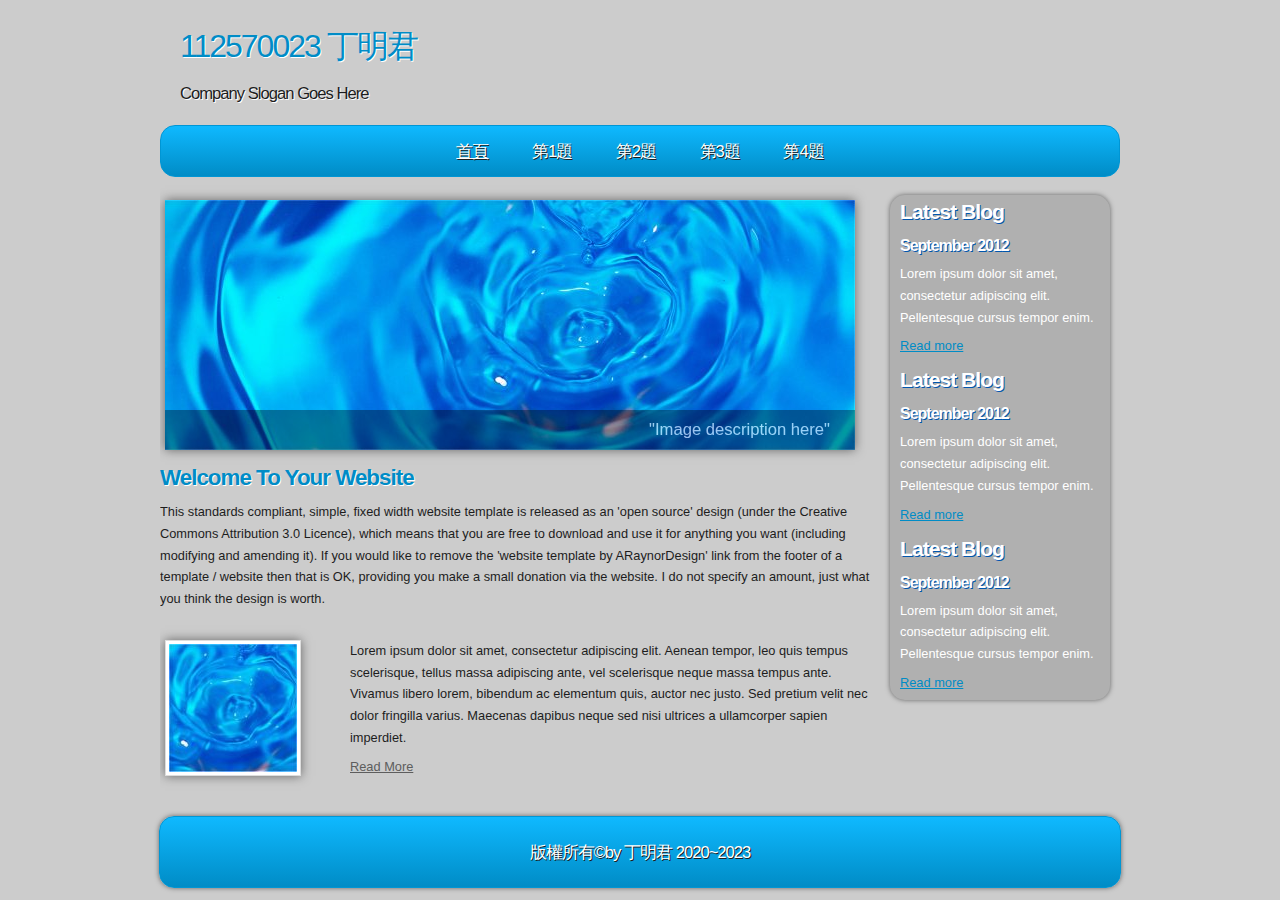
<file: index.html>
<!DOCTYPE html PUBLIC "-//W3C//DTD XHTML 1.1//EN" "http://www.w3.org/TR/xhtml11/DTD/xhtml11.dtd">
<html xmlns="http://www.w3.org/1999/xhtml" xml:lang="en">

<head>
  <title>112570023 丁明君</title>
  <meta name="description" content="free website template" />
  <meta name="keywords" content="enter your keywords here" />
  <meta http-equiv="content-type" content="text/html; charset=utf-8" />
  <meta http-equiv="X-UA-Compatible" content="IE=9" />
  <link rel="stylesheet" type="text/css" href="css/style.css" />
  <script type="text/javascript" src="js/jquery.min.js"></script>
  <script type="text/javascript" src="js/image_slide.js"></script>
</head>

<body>
  <div id="main">	
	<div id="site_content">
      <div id="site_heading">
	    <h1>112570023 丁明君</h1>	
	    <h2>Company Slogan Goes Here</h2>
	  </div><!--close site_heading-->
	  <div id="header">
	    <div id="menubar">
          <ul id="menu">
            <li class="current"><a href="index.html">首頁</a></li>
            <li><a href="a1.html">第1題</a></li>
            <li><a href="a2.html">第2題</a></li>
            <li><a href="a3.html">第3題</a></li>
            <li><a href="a4.html">第4題</a></li>
          </ul>
        </div><!--close menubar-->
      </div><!--close header-->	  			  
	  <div id="content">
	    
		<div id="banner_image">
          <ul class="slideshow">
            <li class="show"><img width="690" height="250" src="images/slide1.jpg" alt="&quot;Image description here&quot;" /></li>
            <li><img width="690" height="250" src="images/slide2.jpg" alt="&quot;Image description here&quot;" /></li>
          </ul>  
	    </div><!--close banner_image-->	  
		
		<div class="content_item">		
		  <h1>Welcome To Your Website</h1>
          <p>This standards compliant, simple, fixed width website template is released as an 'open source' design (under the Creative Commons Attribution 3.0 Licence), which means that you are free to download and use it for anything you want (including modifying and amending it). If you would like to remove the 'website template by ARaynorDesign' link from the footer of a template / website then that is OK, providing you make a small donation via the website. I do not specify an amount, just what you think the design is worth.</p>
        </div><!--close content_item-->
	    <div class="content_image">
		  <a href="#"><img style=" border: 3px solid #FFF;" alt="image" src="images/city.jpg" /></a>
		</div><!--close content_image-->
		<div class="content_text">
		  <p>Lorem ipsum dolor sit amet, consectetur adipiscing elit. Aenean tempor, leo quis tempus scelerisque, tellus massa adipiscing ante, vel scelerisque neque massa tempus ante. Vivamus libero lorem, bibendum ac elementum quis, auctor nec justo. Sed pretium velit nec dolor fringilla varius. Maecenas dapibus neque sed nisi ultrices a ullamcorper sapien imperdiet.</p>
		  <a href="#">Read More</a>
		</div><!--close content_text-->  
		<br style="clear:both"/> 				
	  </div><!--close content-->	    

      <div class="sidebar_container">  		  
		<div class="sidebar">
          <div class="sidebar_item">
            <h2>Latest Blog</h2>
			<h4>September 2012</h4>
            <p>Lorem ipsum dolor sit amet, consectetur adipiscing elit. Pellentesque cursus tempor enim.</p>
		      <a href="#">Read more</a>
           </div><!--close sidebar_item--> 
         </div><!--close sidebar-->     		
	    <div class="sidebar">
          <div class="sidebar_item">
            <h2>Latest Blog</h2>
		  	<h4>September 2012</h4>
            <p>Lorem ipsum dolor sit amet, consectetur adipiscing elit. Pellentesque cursus tempor enim.</p>
		      <a href="#">Read more</a>
          </div><!--close sidebar_item--> 
        </div><!--close sidebar-->  
		<div class="sidebar">
          <div class="sidebar_item">
            <h2>Latest Blog</h2>
			<h4>September 2012</h4>
            <p>Lorem ipsum dolor sit amet, consectetur adipiscing elit. Pellentesque cursus tempor enim.</p>
		      <a href="#">Read more</a>
          </div><!--close sidebar_item--> 
        </div><!--close sidebar-->  
      </div><!--close sidebar_container-->  	  
    </div><!--close site_content-->	
    <div id="footer">  
      版權所有&copy;by 丁明君 2020~2023
    </div><!--close footer-->	
  </div><!--close main-->	
</body>
</html>
</file>
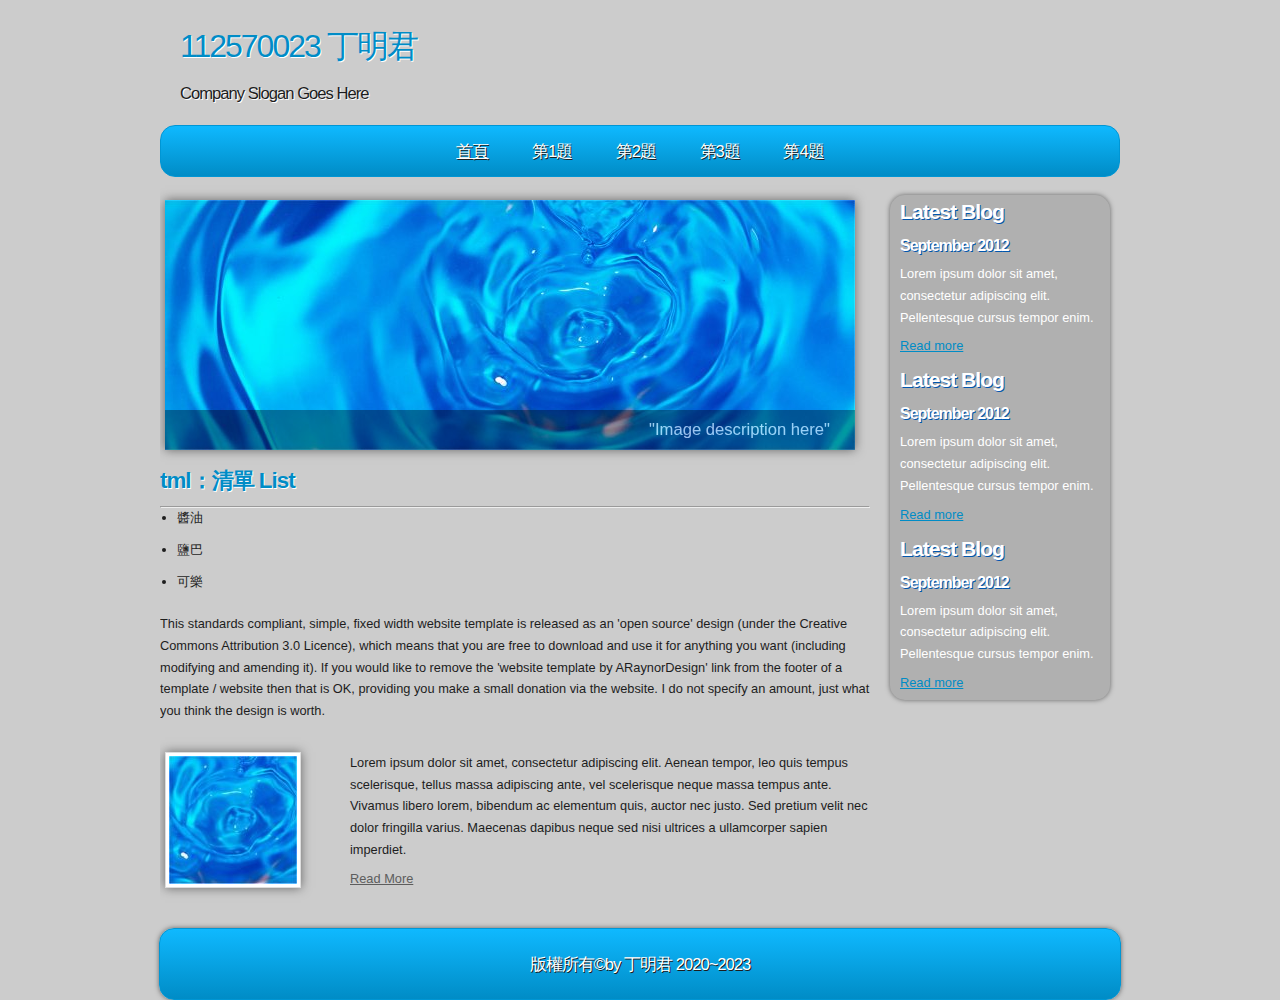
<file: a1.html>
<!DOCTYPE html PUBLIC "-//W3C//DTD XHTML 1.1//EN" "http://www.w3.org/TR/xhtml11/DTD/xhtml11.dtd">
<html xmlns="http://www.w3.org/1999/xhtml" xml:lang="en">

<head>
  <title>112570023 丁明君</title>
  <meta name="description" content="free website template" />
  <meta name="keywords" content="enter your keywords here" />
  <meta http-equiv="content-type" content="text/html; charset=utf-8" />
  <meta http-equiv="X-UA-Compatible" content="IE=9" />
  <link rel="stylesheet" type="text/css" href="css/style.css" />
  <script type="text/javascript" src="js/jquery.min.js"></script>
  <script type="text/javascript" src="js/image_slide.js"></script>
</head>

<body>
  <div id="main">	
	<div id="site_content">
      <div id="site_heading">
	    <h1>112570023 丁明君</h1>	
	    <h2>Company Slogan Goes Here</h2>
	  </div><!--close site_heading-->
	  <div id="header">
	    <div id="menubar">
          <ul id="menu">
            <li class="current"><a href="index.html">首頁</a></li>
            <li><a href="a1.html">第1題</a></li>
            <li><a href="a2.html">第2題</a></li>
            <li><a href="a3.html">第3題</a></li>
            <li><a href="a4.html">第4題</a></li>
          </ul>
        </div><!--close menubar-->
      </div><!--close header-->	  			  
	  <div id="content">
	    
		<div id="banner_image">
          <ul class="slideshow">
            <li class="show"><img width="690" height="250" src="images/slide1.jpg" alt="&quot;Image description here&quot;" /></li>
            <li><img width="690" height="250" src="images/slide2.jpg" alt="&quot;Image description here&quot;" /></li>
          </ul>  
	    </div><!--close banner_image-->	  
		
		<div class="content_item">		
		  <h1>tml：清單 List</h1>
      <hr>
    
      <ul>

       <li>醬油</li>
       <li>鹽巴</li>
       <li>可樂</li>

      </ul>
          <p>This standards compliant, simple, fixed width website template is released as an 'open source' design (under the Creative Commons Attribution 3.0 Licence), which means that you are free to download and use it for anything you want (including modifying and amending it). If you would like to remove the 'website template by ARaynorDesign' link from the footer of a template / website then that is OK, providing you make a small donation via the website. I do not specify an amount, just what you think the design is worth.</p>
        </div><!--close content_item-->
	    <div class="content_image">
		  <a href="#"><img style=" border: 3px solid #FFF;" alt="image" src="images/city.jpg" /></a>
		</div><!--close content_image-->
		<div class="content_text">
		  <p>Lorem ipsum dolor sit amet, consectetur adipiscing elit. Aenean tempor, leo quis tempus scelerisque, tellus massa adipiscing ante, vel scelerisque neque massa tempus ante. Vivamus libero lorem, bibendum ac elementum quis, auctor nec justo. Sed pretium velit nec dolor fringilla varius. Maecenas dapibus neque sed nisi ultrices a ullamcorper sapien imperdiet.</p>
		  <a href="#">Read More</a>
		</div><!--close content_text-->  
		<br style="clear:both"/> 				
	  </div><!--close content-->	    

      <div class="sidebar_container">  		  
		<div class="sidebar">
          <div class="sidebar_item">
            <h2>Latest Blog</h2>
			<h4>September 2012</h4>
            <p>Lorem ipsum dolor sit amet, consectetur adipiscing elit. Pellentesque cursus tempor enim.</p>
		      <a href="#">Read more</a>
           </div><!--close sidebar_item--> 
         </div><!--close sidebar-->     		
	    <div class="sidebar">
          <div class="sidebar_item">
            <h2>Latest Blog</h2>
		  	<h4>September 2012</h4>
            <p>Lorem ipsum dolor sit amet, consectetur adipiscing elit. Pellentesque cursus tempor enim.</p>
		      <a href="#">Read more</a>
          </div><!--close sidebar_item--> 
        </div><!--close sidebar-->  
		<div class="sidebar">
          <div class="sidebar_item">
            <h2>Latest Blog</h2>
			<h4>September 2012</h4>
            <p>Lorem ipsum dolor sit amet, consectetur adipiscing elit. Pellentesque cursus tempor enim.</p>
		      <a href="#">Read more</a>
          </div><!--close sidebar_item--> 
        </div><!--close sidebar-->  
      </div><!--close sidebar_container-->  	  
    </div><!--close site_content-->	
    <div id="footer">  
      版權所有&copy;by 丁明君 2020~2023
    </div><!--close footer-->	
  </div><!--close main-->	
</body>
</html>
</file>
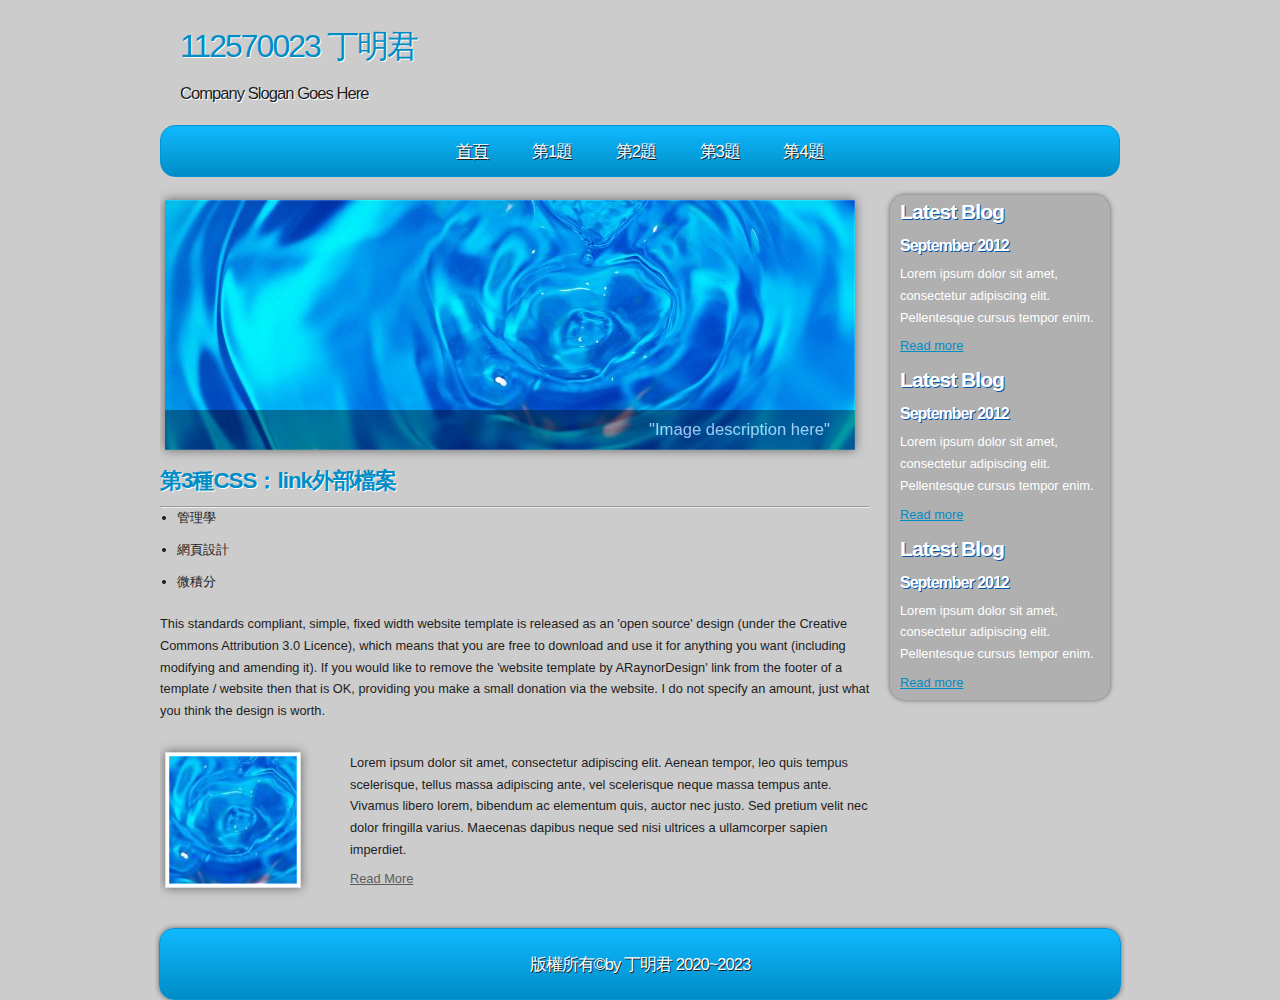
<file: a2.html>
<!DOCTYPE html PUBLIC "-//W3C//DTD XHTML 1.1//EN" "http://www.w3.org/TR/xhtml11/DTD/xhtml11.dtd">
<html xmlns="http://www.w3.org/1999/xhtml" xml:lang="en">

<head>
  <title>112570023 丁明君</title>
  <meta name="description" content="free website template" />
  <meta name="keywords" content="enter your keywords here" />
  <meta http-equiv="content-type" content="text/html; charset=utf-8" />
  <meta http-equiv="X-UA-Compatible" content="IE=9" />
  <link rel="stylesheet" type="text/css" href="css/style.css" />
  <script type="text/javascript" src="js/jquery.min.js"></script>
  <script type="text/javascript" src="js/image_slide.js"></script>
  <link rel="stylesheet" href="https://acupun.site/lecture/html5_CSS_javascript/3-css1.css">
</head>

<body>
  <div id="main">	
	<div id="site_content">
      <div id="site_heading">
	    <h1>112570023 丁明君</h1>	
	    <h2>Company Slogan Goes Here</h2>
	  </div><!--close site_heading-->
	  <div id="header">
	    <div id="menubar">
          <ul id="menu">
            <li class="current"><a href="index.html">首頁</a></li>
            <li><a href="a1.html">第1題</a></li>
            <li><a href="a2.html">第2題</a></li>
            <li><a href="a3.html">第3題</a></li>
            <li><a href="a4.html">第4題</a></li>
          </ul>
        </div><!--close menubar-->
      </div><!--close header-->	  			  
	  <div id="content">
	    
		<div id="banner_image">
          <ul class="slideshow">
            <li class="show"><img width="690" height="250" src="images/slide1.jpg" alt="&quot;Image description here&quot;" /></li>
            <li><img width="690" height="250" src="images/slide2.jpg" alt="&quot;Image description here&quot;" /></li>
          </ul>  
	    </div><!--close banner_image-->	  
		
		<div class="content_item">		
		  <h1>第3種CSS：link外部檔案</h1>
      <hr>
       <ul class="red">
       <li>管理學</li>
       <li class="center">網頁設計</li>
       <li>微積分</li>
      </ul>
          <p>This standards compliant, simple, fixed width website template is released as an 'open source' design (under the Creative Commons Attribution 3.0 Licence), which means that you are free to download and use it for anything you want (including modifying and amending it). If you would like to remove the 'website template by ARaynorDesign' link from the footer of a template / website then that is OK, providing you make a small donation via the website. I do not specify an amount, just what you think the design is worth.</p>
        </div><!--close content_item-->
	    <div class="content_image">
		  <a href="#"><img style=" border: 3px solid #FFF;" alt="image" src="images/city.jpg" /></a>
		</div><!--close content_image-->
		<div class="content_text">
		  <p>Lorem ipsum dolor sit amet, consectetur adipiscing elit. Aenean tempor, leo quis tempus scelerisque, tellus massa adipiscing ante, vel scelerisque neque massa tempus ante. Vivamus libero lorem, bibendum ac elementum quis, auctor nec justo. Sed pretium velit nec dolor fringilla varius. Maecenas dapibus neque sed nisi ultrices a ullamcorper sapien imperdiet.</p>
		  <a href="#">Read More</a>
		</div><!--close content_text-->  
		<br style="clear:both"/> 				
	  </div><!--close content-->	    

      <div class="sidebar_container">  		  
		<div class="sidebar">
          <div class="sidebar_item">
            <h2>Latest Blog</h2>
			<h4>September 2012</h4>
            <p>Lorem ipsum dolor sit amet, consectetur adipiscing elit. Pellentesque cursus tempor enim.</p>
		      <a href="#">Read more</a>
           </div><!--close sidebar_item--> 
         </div><!--close sidebar-->     		
	    <div class="sidebar">
          <div class="sidebar_item">
            <h2>Latest Blog</h2>
		  	<h4>September 2012</h4>
            <p>Lorem ipsum dolor sit amet, consectetur adipiscing elit. Pellentesque cursus tempor enim.</p>
		      <a href="#">Read more</a>
          </div><!--close sidebar_item--> 
        </div><!--close sidebar-->  
		<div class="sidebar">
          <div class="sidebar_item">
            <h2>Latest Blog</h2>
			<h4>September 2012</h4>
            <p>Lorem ipsum dolor sit amet, consectetur adipiscing elit. Pellentesque cursus tempor enim.</p>
		      <a href="#">Read more</a>
          </div><!--close sidebar_item--> 
        </div><!--close sidebar-->  
      </div><!--close sidebar_container-->  	  
    </div><!--close site_content-->	
    <div id="footer">  
      版權所有&copy;by 丁明君 2020~2023
    </div><!--close footer-->	
  </div><!--close main-->	
</body>
</html>
</file>
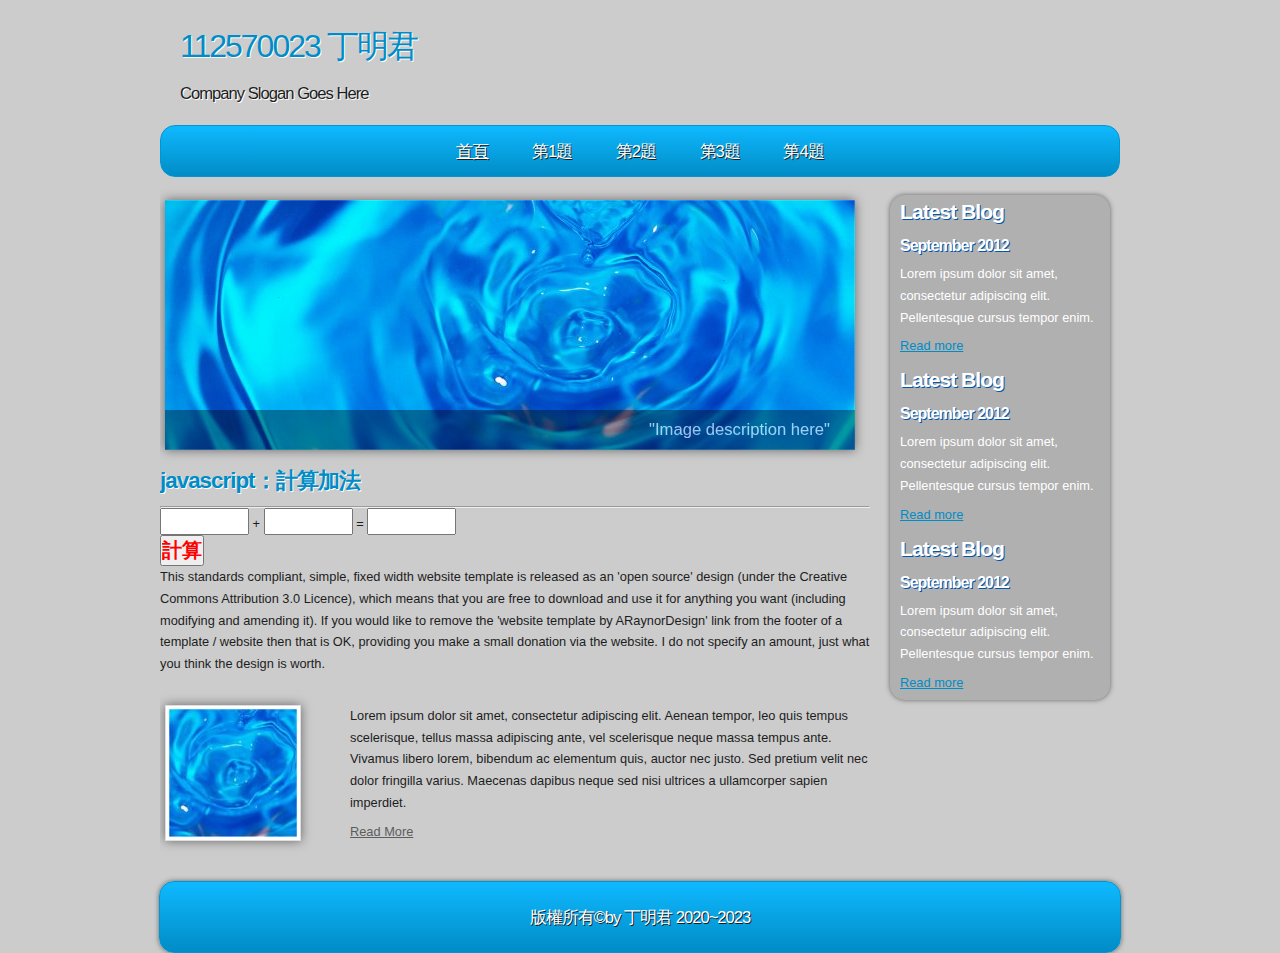
<file: a3.html>
<!DOCTYPE html PUBLIC "-//W3C//DTD XHTML 1.1//EN" "http://www.w3.org/TR/xhtml11/DTD/xhtml11.dtd">
<html xmlns="http://www.w3.org/1999/xhtml" xml:lang="en">

<head>
  <title>112570023 丁明君</title>
  <meta name="description" content="free website template" />
  <meta name="keywords" content="enter your keywords here" />
  <meta http-equiv="content-type" content="text/html; charset=utf-8" />
  <meta http-equiv="X-UA-Compatible" content="IE=9" />
  <link rel="stylesheet" type="text/css" href="css/style.css" />
  <script type="text/javascript" src="js/jquery.min.js"></script>
  <script type="text/javascript" src="js/image_slide.js"></script>
  <link  href="css/mystyle.css" rel="stylesheet">
  <script>
    function show()
    {
      t3.value= parseInt(t1.value)+ parseInt(t2.value);

    }


  </script>
</head>

<body>
  <div id="main">	
	<div id="site_content">
      <div id="site_heading">
	    <h1>112570023 丁明君</h1>	
	    <h2>Company Slogan Goes Here</h2>
	  </div><!--close site_heading-->
	  <div id="header">
	    <div id="menubar">
          <ul id="menu">
            <li class="current"><a href="index.html">首頁</a></li>
            <li><a href="a1.html">第1題</a></li>
            <li><a href="a2.html">第2題</a></li>
            <li><a href="a3.html">第3題</a></li>
            <li><a href="a4.html">第4題</a></li>
          </ul>
        </div><!--close menubar-->
      </div><!--close header-->	  			  
	  <div id="content">
	    
		<div id="banner_image">
          <ul class="slideshow">
            <li class="show"><img width="690" height="250" src="images/slide1.jpg" alt="&quot;Image description here&quot;" /></li>
            <li><img width="690" height="250" src="images/slide2.jpg" alt="&quot;Image description here&quot;" /></li>
          </ul>  
	    </div><!--close banner_image-->	  
		
		<div class="content_item">		
		  <h1>javascript：計算加法</h1>
      <hr>
       <input id="t1" class="red1" size="5" type="text">
       +
       <input id="t2" class="red1" size="5" type="text">
       =
       <input id="t3" class="red1" size="5" type="text">
       <br>
       <input onclick="show()" class="red1" type="button" value="計算">
          <p>This standards compliant, simple, fixed width website template is released as an 'open source' design (under the Creative Commons Attribution 3.0 Licence), which means that you are free to download and use it for anything you want (including modifying and amending it). If you would like to remove the 'website template by ARaynorDesign' link from the footer of a template / website then that is OK, providing you make a small donation via the website. I do not specify an amount, just what you think the design is worth.</p>
        </div><!--close content_item-->
	    <div class="content_image">
		  <a href="#"><img style=" border: 3px solid #FFF;" alt="image" src="images/city.jpg" /></a>
		</div><!--close content_image-->
		<div class="content_text">
		  <p>Lorem ipsum dolor sit amet, consectetur adipiscing elit. Aenean tempor, leo quis tempus scelerisque, tellus massa adipiscing ante, vel scelerisque neque massa tempus ante. Vivamus libero lorem, bibendum ac elementum quis, auctor nec justo. Sed pretium velit nec dolor fringilla varius. Maecenas dapibus neque sed nisi ultrices a ullamcorper sapien imperdiet.</p>
		  <a href="#">Read More</a>
		</div><!--close content_text-->  
		<br style="clear:both"/> 				
	  </div><!--close content-->	    

      <div class="sidebar_container">  		  
		<div class="sidebar">
          <div class="sidebar_item">
            <h2>Latest Blog</h2>
			<h4>September 2012</h4>
            <p>Lorem ipsum dolor sit amet, consectetur adipiscing elit. Pellentesque cursus tempor enim.</p>
		      <a href="#">Read more</a>
           </div><!--close sidebar_item--> 
         </div><!--close sidebar-->     		
	    <div class="sidebar">
          <div class="sidebar_item">
            <h2>Latest Blog</h2>
		  	<h4>September 2012</h4>
            <p>Lorem ipsum dolor sit amet, consectetur adipiscing elit. Pellentesque cursus tempor enim.</p>
		      <a href="#">Read more</a>
          </div><!--close sidebar_item--> 
        </div><!--close sidebar-->  
		<div class="sidebar">
          <div class="sidebar_item">
            <h2>Latest Blog</h2>
			<h4>September 2012</h4>
            <p>Lorem ipsum dolor sit amet, consectetur adipiscing elit. Pellentesque cursus tempor enim.</p>
		      <a href="#">Read more</a>
          </div><!--close sidebar_item--> 
        </div><!--close sidebar-->  
      </div><!--close sidebar_container-->  	  
    </div><!--close site_content-->	
    <div id="footer">  
      版權所有&copy;by 丁明君 2020~2023
    </div><!--close footer-->	
  </div><!--close main-->	
</body>
</html>
</file>
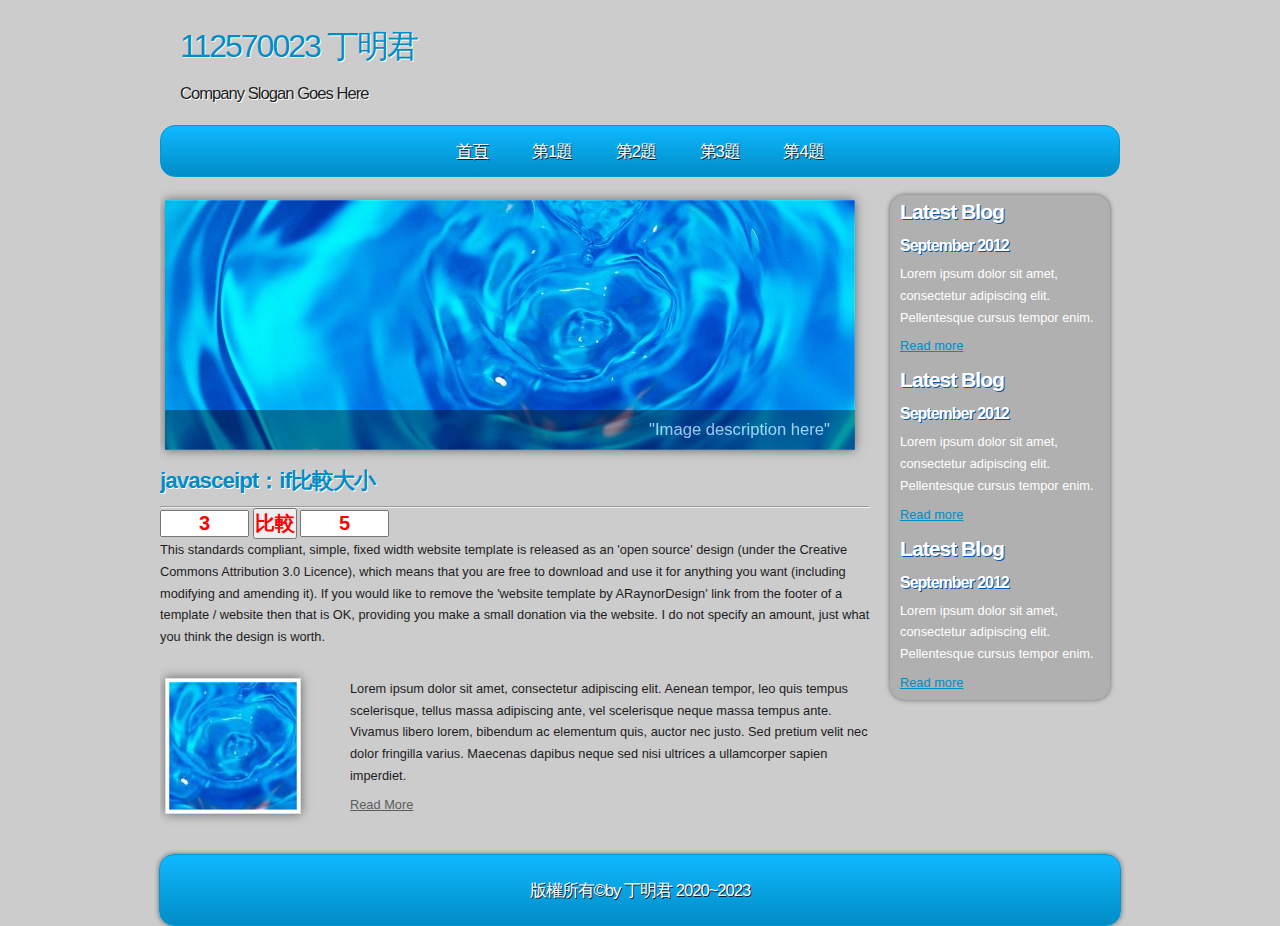
<file: a4.html>
<!DOCTYPE html PUBLIC "-//W3C//DTD XHTML 1.1//EN" "http://www.w3.org/TR/xhtml11/DTD/xhtml11.dtd">
<html xmlns="http://www.w3.org/1999/xhtml" xml:lang="en">

<head>
  <title>112570023 丁明君</title>
  <meta name="description" content="free website template" />
  <meta name="keywords" content="enter your keywords here" />
  <meta http-equiv="content-type" content="text/html; charset=utf-8" />
  <meta http-equiv="X-UA-Compatible" content="IE=9" />
  <link rel="stylesheet" type="text/css" href="css/style.css" />
  <script type="text/javascript" src="js/jquery.min.js"></script>
  <script type="text/javascript" src="js/image_slide.js"></script>
  <link rel="stylesheet" href="css/mystyle.css">
<script>

function show()
{
 
 a1=parseInt(t1.value)
 a2=parseInt(t2.value)

 if(a1>a2)
 {
  b1.value ="大於"
 }


else if(a1==a2)
{

  b1.value ="等於"

}
else
{
  b1.value ="小於"
}
}
</script>

</head>

<body>
  <div id="main">	
	<div id="site_content">
      <div id="site_heading">
	    <h1>112570023 丁明君</h1>	
	    <h2>Company Slogan Goes Here</h2>
	  </div><!--close site_heading-->
	  <div id="header">
	    <div id="menubar">
          <ul id="menu">
            <li class="current"><a href="index.html">首頁</a></li>
            <li><a href="a1.html">第1題</a></li>
            <li><a href="a2.html">第2題</a></li>
            <li><a href="a3.html">第3題</a></li>
            <li><a href="a4.html">第4題</a></li>
          </ul>
        </div><!--close menubar-->
      </div><!--close header-->	  			  
	  <div id="content">
	    
		<div id="banner_image">
          <ul class="slideshow">
            <li class="show"><img width="690" height="250" src="images/slide1.jpg" alt="&quot;Image description here&quot;" /></li>
            <li><img width="690" height="250" src="images/slide2.jpg" alt="&quot;Image description here&quot;" /></li>
          </ul>  
	    </div><!--close banner_image-->	  
		
		<div class="content_item">		
		  <h1>javasceipt：if比較大小</h1>
      <hr>
       <input id="t1" size="5" class="red1" type="text" value="3">
       <input id="b1" size="5" onclick="show()" class="red1" type="button" value="比較">
       <input id="t2" size="5" class="red1" type="text" value="5">




          <p>This standards compliant, simple, fixed width website template is released as an 'open source' design (under the Creative Commons Attribution 3.0 Licence), which means that you are free to download and use it for anything you want (including modifying and amending it). If you would like to remove the 'website template by ARaynorDesign' link from the footer of a template / website then that is OK, providing you make a small donation via the website. I do not specify an amount, just what you think the design is worth.</p>
        </div><!--close content_item-->
	    <div class="content_image">
		  <a href="#"><img style=" border: 3px solid #FFF;" alt="image" src="images/city.jpg" /></a>
		</div><!--close content_image-->
		<div class="content_text">
		  <p>Lorem ipsum dolor sit amet, consectetur adipiscing elit. Aenean tempor, leo quis tempus scelerisque, tellus massa adipiscing ante, vel scelerisque neque massa tempus ante. Vivamus libero lorem, bibendum ac elementum quis, auctor nec justo. Sed pretium velit nec dolor fringilla varius. Maecenas dapibus neque sed nisi ultrices a ullamcorper sapien imperdiet.</p>
		  <a href="#">Read More</a>
		</div><!--close content_text-->  
		<br style="clear:both"/> 				
	  </div><!--close content-->	    

      <div class="sidebar_container">  		  
		<div class="sidebar">
          <div class="sidebar_item">
            <h2>Latest Blog</h2>
			<h4>September 2012</h4>
            <p>Lorem ipsum dolor sit amet, consectetur adipiscing elit. Pellentesque cursus tempor enim.</p>
		      <a href="#">Read more</a>
           </div><!--close sidebar_item--> 
         </div><!--close sidebar-->     		
	    <div class="sidebar">
          <div class="sidebar_item">
            <h2>Latest Blog</h2>
		  	<h4>September 2012</h4>
            <p>Lorem ipsum dolor sit amet, consectetur adipiscing elit. Pellentesque cursus tempor enim.</p>
		      <a href="#">Read more</a>
          </div><!--close sidebar_item--> 
        </div><!--close sidebar-->  
		<div class="sidebar">
          <div class="sidebar_item">
            <h2>Latest Blog</h2>
			<h4>September 2012</h4>
            <p>Lorem ipsum dolor sit amet, consectetur adipiscing elit. Pellentesque cursus tempor enim.</p>
		      <a href="#">Read more</a>
          </div><!--close sidebar_item--> 
        </div><!--close sidebar-->  
      </div><!--close sidebar_container-->  	  
    </div><!--close site_content-->	
    <div id="footer">  
      版權所有&copy;by 丁明君 2020~2023
    </div><!--close footer-->	
  </div><!--close main-->	
</body>
</html>
</file>
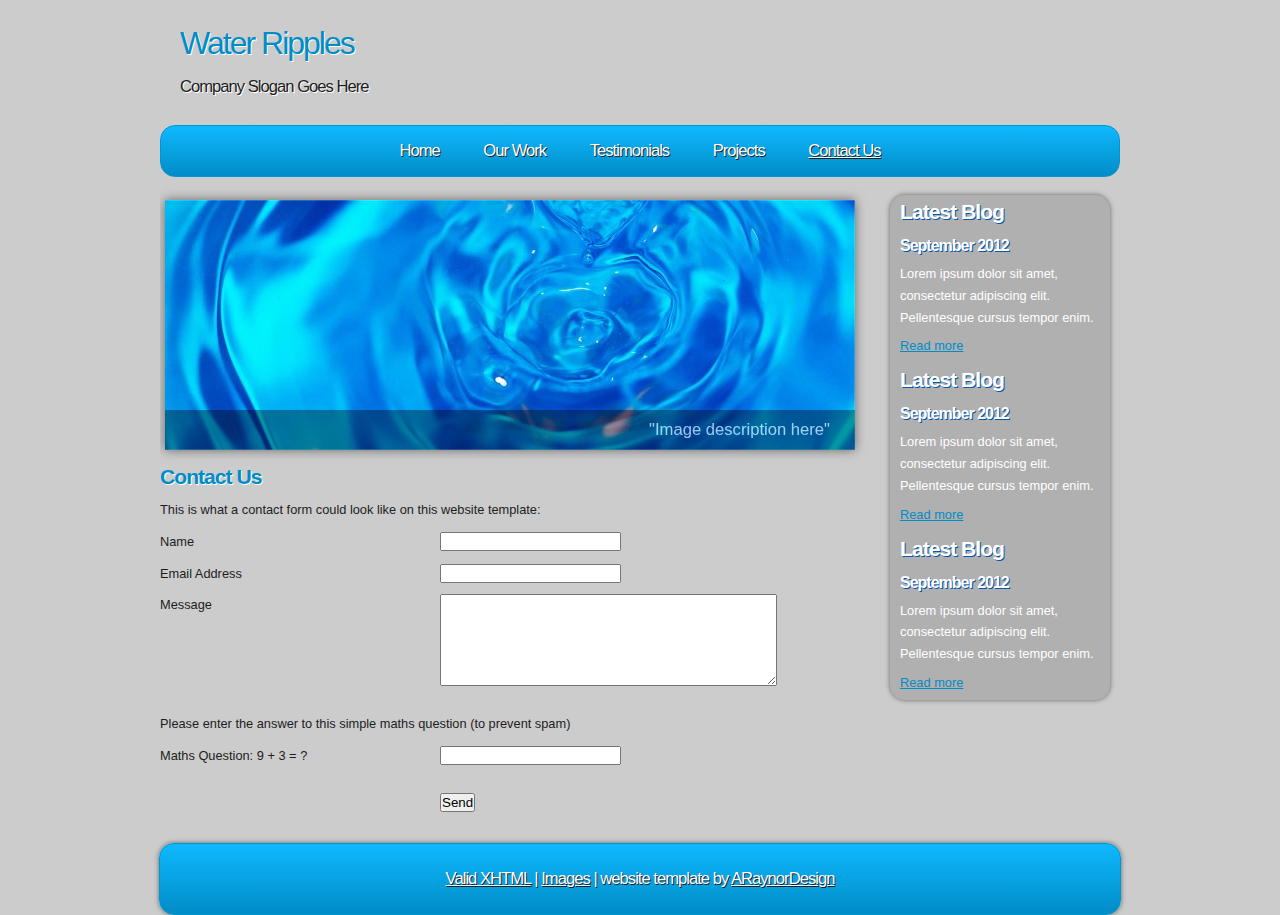
<file: contact.html>
<!DOCTYPE html PUBLIC "-//W3C//DTD XHTML 1.1//EN" "http://www.w3.org/TR/xhtml11/DTD/xhtml11.dtd">
<html xmlns="http://www.w3.org/1999/xhtml" xml:lang="en">

<head>
  <title>ARaynorDesign Template</title>
  <meta name="description" content="free website template" />
  <meta name="keywords" content="enter your keywords here" />
  <meta http-equiv="content-type" content="text/html; charset=utf-8" />
  <meta http-equiv="X-UA-Compatible" content="IE=9" />
  <link rel="stylesheet" type="text/css" href="css/style.css" />
  <script type="text/javascript" src="js/jquery.min.js"></script>
  <script type="text/javascript" src="js/image_slide.js"></script>
</head>

<body>
  <div id="main">	
	<div id="site_content">
      <div id="site_heading">
	    <h1>Water Ripples</h1>	
	    <h2>Company Slogan Goes Here</h2>
	  </div><!--close site_heading-->
	  <div id="header">
	    <div id="menubar">
          <ul id="menu">
            <li><a href="index.html">Home</a></li>
            <li><a href="ourwork.html">Our Work</a></li>
            <li><a href="testimonials.html">Testimonials</a></li>
            <li><a href="projects.html">Projects</a></li>
            <li class="current"><a href="contact.html">Contact Us</a></li>
          </ul>
        </div><!--close menubar-->
      </div><!--close header-->	  			  
	  <div id="content">
	    
		<div id="banner_image">
          <ul class="slideshow">
            <li class="show"><img width="690" height="250" src="images/slide1.jpg" alt="&quot;Image description here&quot;" /></li>
            <li><img width="690" height="250" src="images/slide2.jpg" alt="&quot;Image description here&quot;" /></li>
          </ul>  
	    </div><!--close banner_image-->	  
		<div class="content_item">
          <h2>Contact Us</h2>
          <p>This is what a contact form could look like on this website template:</p>
          <div style="width:170px; float:left;"><p>Name</p></div>
	      <div style="width:430px; float:right;"><p><input class="contact" type="text" name="your_name" value="" /></p></div>
          <div style="width:170px; float:left;"><p>Email Address</p></div>
		  <div style="width:430px; float:right;"><p><input class="contact" type="text" name="your_email" value="" /></p></div>
          <div style="width:170px; float:left;"><p>Message</p></div>
	      <div style="width:430px; float:right;"><p><textarea class="contact textarea" rows="6" cols="40" name="your_message"></textarea></p></div>
          <br style="clear:both;" />
          <p style="padding: 10px 0 10px 0;">Please enter the answer to this simple maths question (to prevent spam)</p>
          <div style="width:170px; float:left;"><p>Maths Question: 9 + 3 = ?</p></div>
	      <div style="width:430px; float:right;"><p><input type="text" name="user_answer" class="contact" /><input type="hidden" name="answer" value="4d76fe9775" /></p></div>
          <div style="width:430px; float:right;"><p style="padding-top: 15px"><input class="submit" type="submit" name="contact_submitted" value="Send" /></p></div>
        </div><!--close content_item-->
	  </div><!--close content-->

      <div class="sidebar_container">  		  
		<div class="sidebar">
          <div class="sidebar_item">
            <h2>Latest Blog</h2>
			<h4>September 2012</h4>
            <p>Lorem ipsum dolor sit amet, consectetur adipiscing elit. Pellentesque cursus tempor enim.</p>
		      <a href="#">Read more</a>
           </div><!--close sidebar_item--> 
         </div><!--close sidebar-->     		
	    <div class="sidebar">
          <div class="sidebar_item">
            <h2>Latest Blog</h2>
		  	<h4>September 2012</h4>
            <p>Lorem ipsum dolor sit amet, consectetur adipiscing elit. Pellentesque cursus tempor enim.</p>
		      <a href="#">Read more</a>
          </div><!--close sidebar_item--> 
        </div><!--close sidebar-->  
		<div class="sidebar">
          <div class="sidebar_item">
            <h2>Latest Blog</h2>
			<h4>September 2012</h4>
            <p>Lorem ipsum dolor sit amet, consectetur adipiscing elit. Pellentesque cursus tempor enim.</p>
		      <a href="#">Read more</a>
          </div><!--close sidebar_item--> 
        </div><!--close sidebar-->  
      </div><!--close sidebar_container-->	  
    </div><!--close site_content-->	
    <div id="footer">  
      <a href="http://validator.w3.org/check?uri=referer">Valid XHTML</a> | <a href="http://fotogrph.com/">Images</a> | website template by <a href="http://www.araynordesign.co.uk">ARaynorDesign</a>
    </div><!--close footer-->	
  </div><!--close main-->	
</body>
</html>
</file>
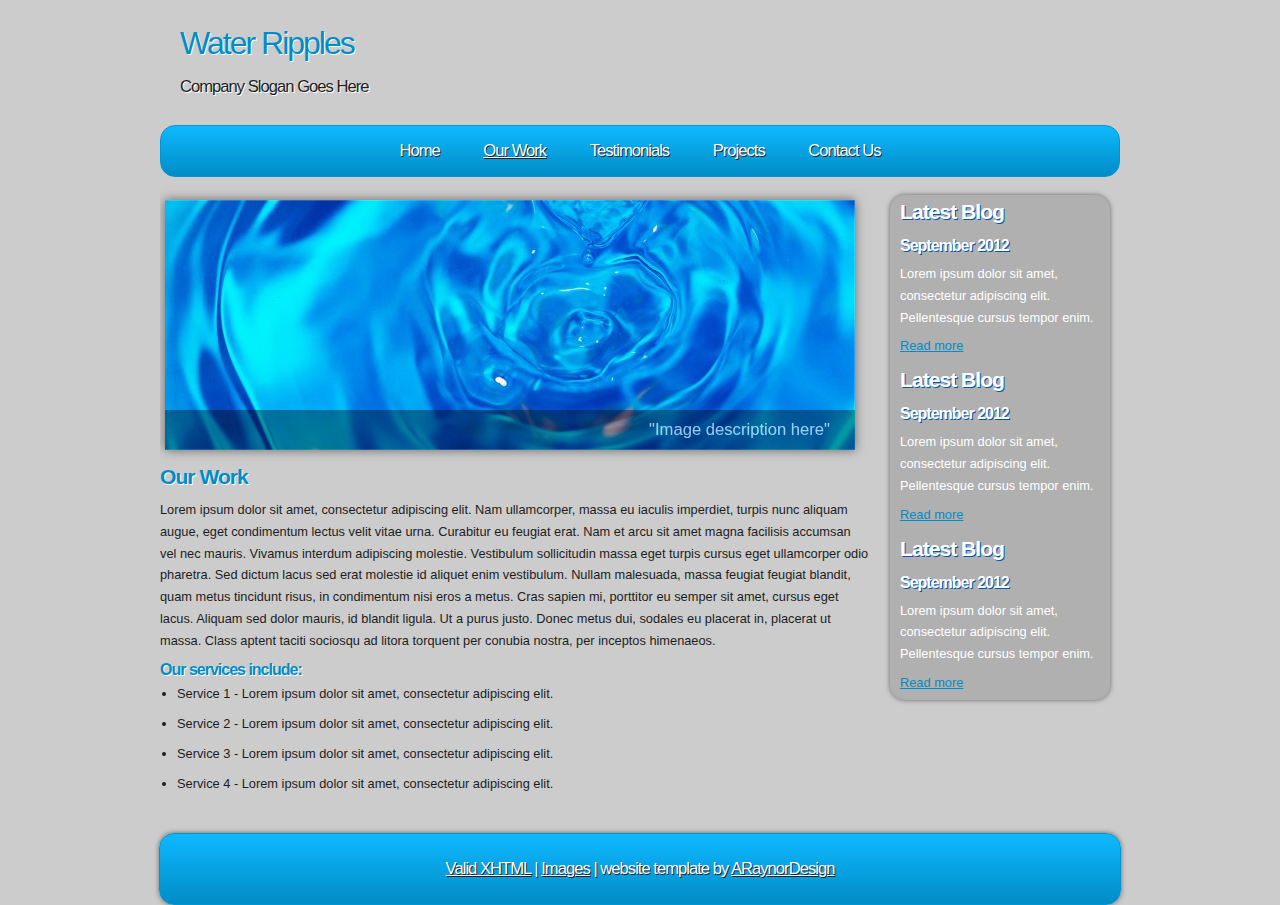
<file: ourwork.html>
<!DOCTYPE html PUBLIC "-//W3C//DTD XHTML 1.1//EN" "http://www.w3.org/TR/xhtml11/DTD/xhtml11.dtd">
<html xmlns="http://www.w3.org/1999/xhtml" xml:lang="en">

<head>
  <title>ARaynorDesign Template</title>
  <meta name="description" content="free website template" />
  <meta name="keywords" content="enter your keywords here" />
  <meta http-equiv="content-type" content="text/html; charset=utf-8" />
  <meta http-equiv="X-UA-Compatible" content="IE=9" />
  <link rel="stylesheet" type="text/css" href="css/style.css" />
  <script type="text/javascript" src="js/jquery.min.js"></script>
  <script type="text/javascript" src="js/image_slide.js"></script>
</head>

<body>
  <div id="main">	
	<div id="site_content">
      <div id="site_heading">
	    <h1>Water Ripples</h1>	
	    <h2>Company Slogan Goes Here</h2>
	  </div><!--close site_heading-->
	  <div id="header">
	    <div id="menubar">
          <ul id="menu">
            <li><a href="index.html">Home</a></li>
            <li class="current"><a href="ourwork.html">Our Work</a></li>
            <li><a href="testimonials.html">Testimonials</a></li>
            <li><a href="projects.html">Projects</a></li>
            <li><a href="contact.html">Contact Us</a></li>
          </ul>
        </div><!--close menubar-->
      </div><!--close header-->	  			  
	  <div id="content">
	    
		<div id="banner_image">
          <ul class="slideshow">
            <li class="show"><img width="690" height="250" src="images/slide1.jpg" alt="&quot;Image description here&quot;" /></li>
            <li><img width="690" height="250" src="images/slide2.jpg" alt="&quot;Image description here&quot;" /></li>
          </ul>  
	    </div><!--close banner_image-->			  
	    
		<div class="content_item">
          <h2>Our Work</h2>
	      <p>Lorem ipsum dolor sit amet, consectetur adipiscing elit. Nam ullamcorper, massa eu iaculis imperdiet, turpis nunc aliquam augue, eget condimentum lectus velit vitae urna. Curabitur eu feugiat erat. Nam et arcu sit amet magna facilisis accumsan vel nec mauris. Vivamus interdum adipiscing molestie. Vestibulum sollicitudin massa eget turpis cursus eget ullamcorper odio pharetra. Sed dictum lacus sed erat molestie id aliquet enim vestibulum. Nullam malesuada, massa feugiat feugiat blandit, quam metus tincidunt risus, in condimentum nisi eros a metus. Cras sapien mi, porttitor eu semper sit amet, cursus eget lacus. Aliquam sed dolor mauris, id blandit ligula. Ut a purus justo. Donec metus dui, sodales eu placerat in, placerat ut massa. Class aptent taciti sociosqu ad litora torquent per conubia nostra, per inceptos himenaeos.</p>
          <h3>Our services include:</h3>
    	    <ul>
   			  <li>Service 1 - Lorem ipsum dolor sit amet, consectetur adipiscing elit.</li>
    	      <li>Service 2 - Lorem ipsum dolor sit amet, consectetur adipiscing elit.</li>
   			  <li>Service 3 - Lorem ipsum dolor sit amet, consectetur adipiscing elit.</li>
   			  <li>Service 4 - Lorem ipsum dolor sit amet, consectetur adipiscing elit.</li>
		    </ul>
        </div><!--close content_item-->
	  </div><!--close content-->	

      <div class="sidebar_container">  		  
		<div class="sidebar">
          <div class="sidebar_item">
            <h2>Latest Blog</h2>
			<h4>September 2012</h4>
            <p>Lorem ipsum dolor sit amet, consectetur adipiscing elit. Pellentesque cursus tempor enim.</p>
		      <a href="#">Read more</a>
           </div><!--close sidebar_item--> 
         </div><!--close sidebar-->     		
	    <div class="sidebar">
          <div class="sidebar_item">
            <h2>Latest Blog</h2>
		  	<h4>September 2012</h4>
            <p>Lorem ipsum dolor sit amet, consectetur adipiscing elit. Pellentesque cursus tempor enim.</p>
		      <a href="#">Read more</a>
          </div><!--close sidebar_item--> 
        </div><!--close sidebar-->  
		<div class="sidebar">
          <div class="sidebar_item">
            <h2>Latest Blog</h2>
			<h4>September 2012</h4>
            <p>Lorem ipsum dolor sit amet, consectetur adipiscing elit. Pellentesque cursus tempor enim.</p>
		      <a href="#">Read more</a>
          </div><!--close sidebar_item--> 
        </div><!--close sidebar-->  
      </div><!--close sidebar_container-->		  
	</div><!--close site_content-->	
	<div id="footer">  
      <a href="http://validator.w3.org/check?uri=referer">Valid XHTML</a> | <a href="http://fotogrph.com/">Images</a> | website template by <a href="http://www.araynordesign.co.uk">ARaynorDesign</a>
    </div><!--close footer-->		
  </div><!--close main-->	
</body>
</html>
</file>
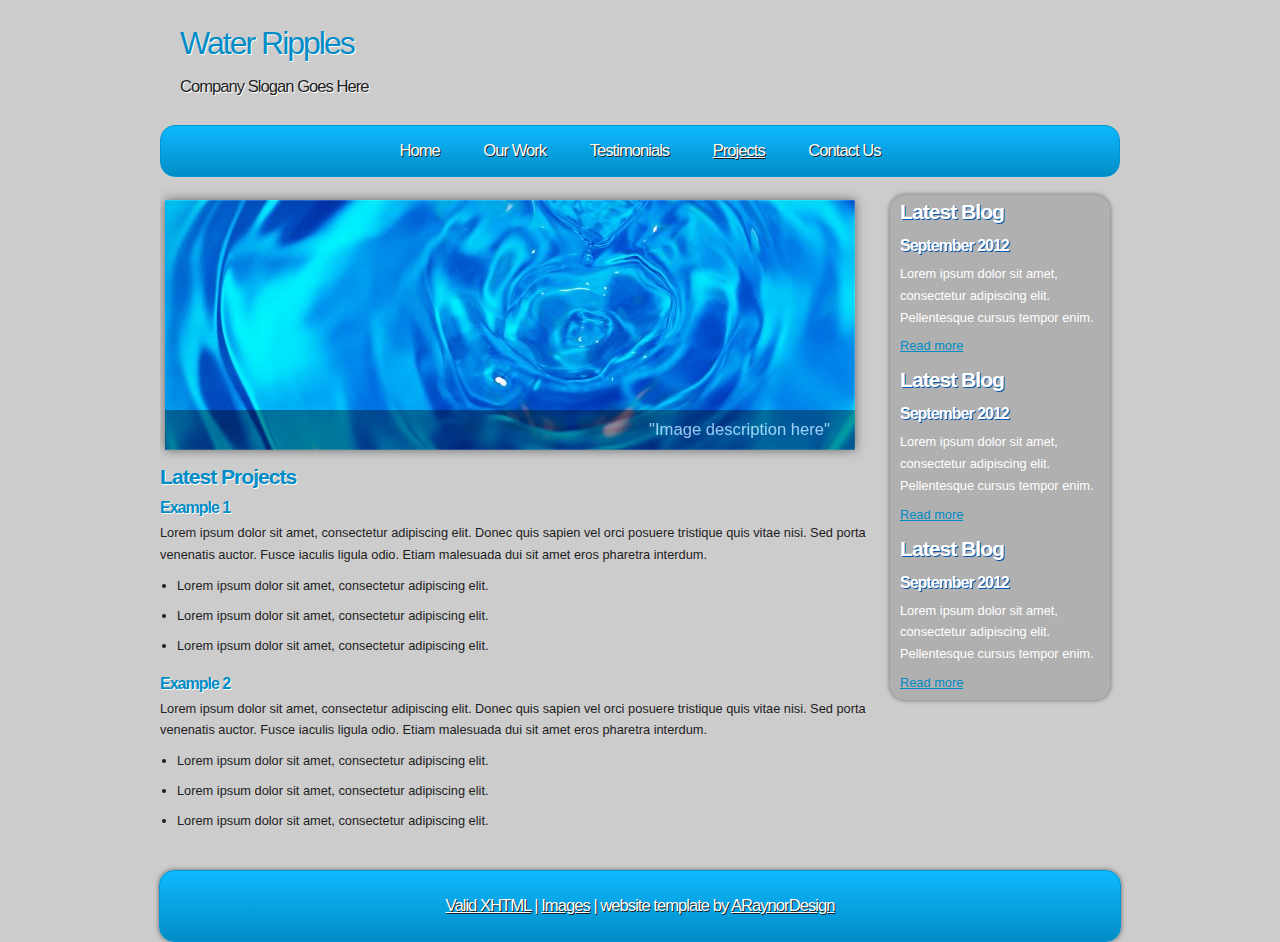
<file: projects.html>
<!DOCTYPE html PUBLIC "-//W3C//DTD XHTML 1.1//EN" "http://www.w3.org/TR/xhtml11/DTD/xhtml11.dtd">
<html xmlns="http://www.w3.org/1999/xhtml" xml:lang="en">

<head>
  <title>ARaynorDesign Template</title>
  <meta name="description" content="free website template" />
  <meta name="keywords" content="enter your keywords here" />
  <meta http-equiv="content-type" content="text/html; charset=utf-8" />
  <meta http-equiv="X-UA-Compatible" content="IE=9" />
  <link rel="stylesheet" type="text/css" href="css/style.css" />
  <script type="text/javascript" src="js/jquery.min.js"></script>
  <script type="text/javascript" src="js/image_slide.js"></script>
</head>

<body>
  <div id="main">	
	<div id="site_content">
      <div id="site_heading">
	    <h1>Water Ripples</h1>	
	    <h2>Company Slogan Goes Here</h2>
	  </div><!--close site_heading-->
	  <div id="header">
	    <div id="menubar">
          <ul id="menu">
            <li><a href="index.html">Home</a></li>
            <li><a href="ourwork.html">Our Work</a></li>
            <li><a href="testimonials.html">Testimonials</a></li>
            <li class="current"><a href="projects.html">Projects</a></li>
            <li><a href="contact.html">Contact Us</a></li>
          </ul>
        </div><!--close menubar-->
      </div><!--close header-->	  			  
	  <div id="content">
	    
		<div id="banner_image">
          <ul class="slideshow">
            <li class="show"><img width="690" height="250" src="images/slide1.jpg" alt="&quot;Image description here&quot;" /></li>
            <li><img width="690" height="250" src="images/slide2.jpg" alt="&quot;Image description here&quot;" /></li>
          </ul>  
	    </div><!--close banner_image-->	  
		
		<div class="content_item">
          <h2>Latest Projects</h2>
		  <h3>Example 1</h3>
		  <p>Lorem ipsum dolor sit amet, consectetur adipiscing elit. Donec quis sapien vel orci posuere tristique quis vitae nisi. Sed porta venenatis auctor. Fusce iaculis ligula odio. Etiam malesuada dui sit amet eros pharetra interdum.</p>
            <ul>
              <li>Lorem ipsum dolor sit amet, consectetur adipiscing elit.</li>
              <li>Lorem ipsum dolor sit amet, consectetur adipiscing elit.</li>
              <li>Lorem ipsum dolor sit amet, consectetur adipiscing elit.</li>
            </ul>
		    <h3>Example 2</h3>
		    <p>Lorem ipsum dolor sit amet, consectetur adipiscing elit. Donec quis sapien vel orci posuere tristique quis vitae nisi. Sed porta venenatis auctor. Fusce iaculis ligula odio. Etiam malesuada dui sit amet eros pharetra interdum.</p>
            <ul>
              <li>Lorem ipsum dolor sit amet, consectetur adipiscing elit.</li>
              <li>Lorem ipsum dolor sit amet, consectetur adipiscing elit.</li>
              <li>Lorem ipsum dolor sit amet, consectetur adipiscing elit.</li>
            </ul>
		</div><!--close content_item-->
      </div><!--close content-->	
		
      <div class="sidebar_container">  		  
		<div class="sidebar">
          <div class="sidebar_item">
            <h2>Latest Blog</h2>
			<h4>September 2012</h4>
            <p>Lorem ipsum dolor sit amet, consectetur adipiscing elit. Pellentesque cursus tempor enim.</p>
		      <a href="#">Read more</a>
           </div><!--close sidebar_item--> 
         </div><!--close sidebar-->     		
	    <div class="sidebar">
          <div class="sidebar_item">
            <h2>Latest Blog</h2>
		  	<h4>September 2012</h4>
            <p>Lorem ipsum dolor sit amet, consectetur adipiscing elit. Pellentesque cursus tempor enim.</p>
		      <a href="#">Read more</a>
          </div><!--close sidebar_item--> 
        </div><!--close sidebar-->  
		<div class="sidebar">
          <div class="sidebar_item">
            <h2>Latest Blog</h2>
			<h4>September 2012</h4>
            <p>Lorem ipsum dolor sit amet, consectetur adipiscing elit. Pellentesque cursus tempor enim.</p>
		      <a href="#">Read more</a>
          </div><!--close sidebar_item--> 
        </div><!--close sidebar-->  
      </div><!--close sidebar_container--> 				
    </div><!--close site_content-->	
    <div id="footer">  
      <a href="http://validator.w3.org/check?uri=referer">Valid XHTML</a> | <a href="http://fotogrph.com/">Images</a> | website template by <a href="http://www.araynordesign.co.uk">ARaynorDesign</a>
    </div><!--close footer-->		
  </div><!--close main-->	
</body>
</html>
</file>
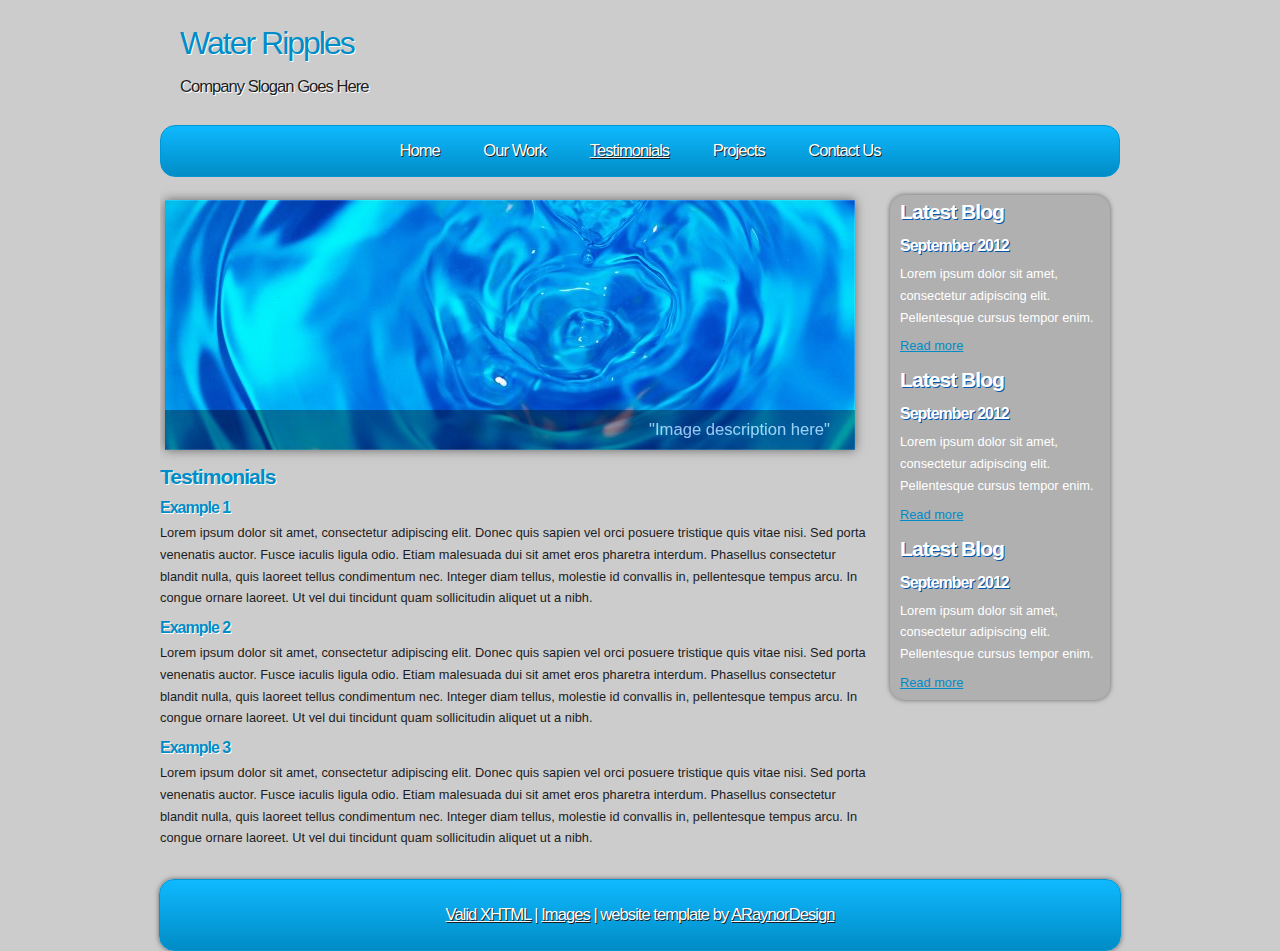
<file: testimonials.html>
<!DOCTYPE html PUBLIC "-//W3C//DTD XHTML 1.1//EN" "http://www.w3.org/TR/xhtml11/DTD/xhtml11.dtd">
<html xmlns="http://www.w3.org/1999/xhtml" xml:lang="en">

<head>
  <title>ARaynorDesign Template</title>
  <meta name="description" content="free website template" />
  <meta name="keywords" content="enter your keywords here" />
  <meta http-equiv="content-type" content="text/html; charset=utf-8" />
  <meta http-equiv="X-UA-Compatible" content="IE=9" />
  <link rel="stylesheet" type="text/css" href="css/style.css" />
  <script type="text/javascript" src="js/jquery.min.js"></script>
  <script type="text/javascript" src="js/image_slide.js"></script>
</head>

<body>
  <div id="main">	
	<div id="site_content">
      <div id="site_heading">
	    <h1>Water Ripples</h1>	
	    <h2>Company Slogan Goes Here</h2>
	  </div><!--close site_heading-->
	  <div id="header">
	    <div id="menubar">
          <ul id="menu">
            <li><a href="index.html">Home</a></li>
            <li><a href="ourwork.html">Our Work</a></li>
            <li class="current"><a href="testimonials.html">Testimonials</a></li>
            <li><a href="projects.html">Projects</a></li>
            <li><a href="contact.html">Contact Us</a></li>
          </ul>
        </div><!--close menubar-->
      </div><!--close header-->	  			  
	  <div id="content">
	    
		<div id="banner_image">
          <ul class="slideshow">
            <li class="show"><img width="690" height="250" src="images/slide1.jpg" alt="&quot;Image description here&quot;" /></li>
            <li><img width="690" height="250" src="images/slide2.jpg" alt="&quot;Image description here&quot;" /></li>
          </ul>  
	    </div><!--close banner_image-->	  
		
		<div class="content_item">
          <h2>Testimonials</h2>
		  <h3>Example 1</h3>
	      <p>Lorem ipsum dolor sit amet, consectetur adipiscing elit. Donec quis sapien vel orci posuere tristique quis vitae nisi. Sed porta venenatis auctor. Fusce iaculis ligula odio. Etiam malesuada dui sit amet eros pharetra interdum. Phasellus consectetur blandit nulla, quis laoreet tellus condimentum nec. Integer diam tellus, molestie id convallis in, pellentesque tempus arcu. In congue ornare laoreet. Ut vel dui tincidunt quam sollicitudin aliquet ut a nibh.</p>           
	      <h3>Example 2</h3>
	      <p>Lorem ipsum dolor sit amet, consectetur adipiscing elit. Donec quis sapien vel orci posuere tristique quis vitae nisi. Sed porta venenatis auctor. Fusce iaculis ligula odio. Etiam malesuada dui sit amet eros pharetra interdum. Phasellus consectetur blandit nulla, quis laoreet tellus condimentum nec. Integer diam tellus, molestie id convallis in, pellentesque tempus arcu. In congue ornare laoreet. Ut vel dui tincidunt quam sollicitudin aliquet ut a nibh.</p>	  
	      <h3>Example 3</h3>
	      <p>Lorem ipsum dolor sit amet, consectetur adipiscing elit. Donec quis sapien vel orci posuere tristique quis vitae nisi. Sed porta venenatis auctor. Fusce iaculis ligula odio. Etiam malesuada dui sit amet eros pharetra interdum. Phasellus consectetur blandit nulla, quis laoreet tellus condimentum nec. Integer diam tellus, molestie id convallis in, pellentesque tempus arcu. In congue ornare laoreet. Ut vel dui tincidunt quam sollicitudin aliquet ut a nibh.</p> 
        </div><!--close content_item-->
	  </div><!--close content-->

      <div class="sidebar_container">  		  
		<div class="sidebar">
          <div class="sidebar_item">
            <h2>Latest Blog</h2>
			<h4>September 2012</h4>
            <p>Lorem ipsum dolor sit amet, consectetur adipiscing elit. Pellentesque cursus tempor enim.</p>
		      <a href="#">Read more</a>
           </div><!--close sidebar_item--> 
         </div><!--close sidebar-->     		
	    <div class="sidebar">
          <div class="sidebar_item">
            <h2>Latest Blog</h2>
		  	<h4>September 2012</h4>
            <p>Lorem ipsum dolor sit amet, consectetur adipiscing elit. Pellentesque cursus tempor enim.</p>
		      <a href="#">Read more</a>
          </div><!--close sidebar_item--> 
        </div><!--close sidebar-->  
		<div class="sidebar">
          <div class="sidebar_item">
            <h2>Latest Blog</h2>
			<h4>September 2012</h4>
            <p>Lorem ipsum dolor sit amet, consectetur adipiscing elit. Pellentesque cursus tempor enim.</p>
		      <a href="#">Read more</a>
          </div><!--close sidebar_item--> 
        </div><!--close sidebar-->  
      </div><!--close sidebar_container-->  		
    </div><!--close site_content-->	   
    <div id="footer">  
      <a href="http://validator.w3.org/check?uri=referer">Valid XHTML</a> | <a href="http://fotogrph.com/">Images</a> | website template by <a href="http://www.araynordesign.co.uk">ARaynorDesign</a>
    </div><!--close footer-->			
  </div><!--close main-->	
</body>
</html>
</file>
<file: css/style.css>
html
{ height: 100%;}

*
*
{ margin: 0;
  padding: 0;}

body
{ font: normal .80em arial, sans-serif;
  color: #1D1D1D;
  background: #ccc;}

p
{ padding: 0 0 10px 0;
  line-height: 1.7em;}
  
img
{ border: 0;}

h1, h2, h3, h4, h5, h6 
{ font: bold 175% arial, sans-serif;
  color: #008CC6;
  letter-spacing: -1px;
  text-shadow: 1px 1px #fff;
  padding: 5px 0 10px 0;}

h2
{ font: bold 165% arial, sans-serif;}

h3
{ font: bold 125% arial, sans-serif;
  padding: 0 0 5px 0;
  color: #008CC6;}

h4, h5, h6
{ margin: 0;
  padding: 0 0 5px 0;
  font: bold 110% arial, sans-serif;
  color: #1D1D1D;
  line-height: 1.5em;}

h5, h6
{ font: italic 95% arial, sans-serif;
  color: #1D1D1D;
  padding-bottom: 15px;}

h6
{ color: #362C20;}

a, a:hover
{ background: transparent;
  outline: none;
  text-decoration: underline;
  color: #5D5D5D;}

a:hover
{ text-decoration: underline;
  color: #1D1D1D;}
  
ul
{ margin: 0px 0 22px 0px;}

ul li
{ margin: 2px 0 15px 17px;}

#main, #header, #banner, #menubar, #site_content, #footer, #contact, #footer_content, #banner_image
{ margin-left: auto; 
  margin-right: auto;}
  
#header
{ height: 50px;}
  
#site_heading
{ height: 85px;
  width: 240px;
  margin-bottom: 20px;
  padding-left: 20px;}  
  
#site_heading H1
{ width: 920px;
  font: normal 250% arial, sans-serif;
  text-shadow: 1px 1px #fff;
  letter-spacing: -2px;}
  
#site_heading H2
{ width: 920px;
  font: normal 130% arial, sans-serif;
  color: #1d1d1d;
  text-shadow: 1px 1px #fff;
  letter-spacing: -1px;}  
  
#menubar
{ width: 958px;
  height: 35px;
  padding-top: 15px;
  text-align: center; 
  margin: 0 auto;
  background: #008CC6;
  background: -moz-linear-gradient(#0FB9FF, #008CC6);
  background: -o-linear-gradient(#0FB9FF, #008CC6);
  background: -webkit-linear-gradient(#0FB9FF, #008CC6);
  border-radius: 15px 15px 15px 15px;
  -moz-border-radius: 15px 15px 15px 15px;
  -webkit-border: 15px 15px 15px 15px;
  border: 1px solid #0096D4;} 

ul#menu
{ 
  margin: 0;}

ul#menu li
{ padding: 0 0 0 0px;
  list-style: none;
  margin: 2px 0 0 0;
  display: inline;
  background: transparent;}

ul#menu li a
{ font-size: 130%;
  letter-spacing: -1px;
  height: 35px;
  padding: 15px 20px 0 20px;
  text-align: center;
  color: #FFF;
  text-shadow: 1px 1px #1d1d1d;
  text-decoration: none;
  background: transparent;} 

ul#menu li.current
{ margin: 2px 0 0 0;}

ul#menu li.current a
{ text-decoration: underline;}

ul#menu li a:hover
{ text-decoration: underline;}

#site_content
{ width: 960px;
  overflow: hidden;
  padding-top: 20px;}   

#content
{ text-align: left;
  width: 710px;
  margin: 5px 0 20px 0;
  padding: 20px 20px 0 0;
  float: left;}
  
.content_item
{ width: 710px; }

.content_image
{ width: 134px;
  height: 134px;
  margin: 20px 0 20px 5px;
  float: left;
  border: 1px solid #DDD;
  -webkit-box-shadow: rgba(0, 0, 0, 0.5) 0px 0px 10px;
  -moz-box-shadow: rgba(0, 0, 0, 0.5) 0px 0px 10px;
  box-shadow: rgba(0, 0, 0, 0.5) 0px 0px 10px}
  
.content_text
{ width: 520px;
  float: right;
  margin-top: 20px;
  padding-left: 20px;}

#banner_image 
{ width: 690px;
  height: 250px;
  margin: 0 0 15px 5px;
  float: left;
  -webkit-box-shadow: rgba(0, 0, 0, 0.5) 0px 0px 10px;
  -moz-box-shadow: rgba(0, 0, 0, 0.5) 0px 0px 10px;
  box-shadow: rgba(0, 0, 0, 0.5) 0px 0px 10px}

/* styling for the slideshow on the homepage */
ul.slideshow {
  list-style: none;
  width: 690px;
  height: 250px;
  overflow: hidden;
  position: relative;
  padding: 0;}
  
ul.slideshow li {
  position: absolute;
  margin: 0;
  padding: 0;
  left: 0;
  right: 0;}
 
ul.slideshow li.show {
  z-index: 500;}
 
ul img {
  border: none;}
 
#slideshow-caption {
  width: 710px;
  text-align: right;
  height: 40px;
  position: absolute;
  bottom: 0;
  left: 0; 
  z-index: 500;}
 
#slideshow-caption .slideshow-caption-container {
  background: transparent url(../images/transparent.png) repeat;  
  padding: 10px 45px 12px 25px;   
  z-index: 1000;}
 
#slideshow-caption p {
  padding: 0;
  font: normal 130% arial, sans-serif;
  color: #FFF;} 

.sidebar_container
{ float: left;
  width: 220px;
  margin: 20px 0 20px 0;
  background: #B0B0B0;
  border-radius: 15px 15px 15px 15px;
  -moz-border-radius: 15px 15px 15px 15px;
  -webkit-border: 15px 15px 15px 15px;
  -webkit-box-shadow: rgba(0, 0, 0, 0.5) 0px 0px 5px;
  -moz-box-shadow: rgba(0, 0, 0, 0.5) 0px 0px 5px;
  box-shadow: rgba(0, 0, 0, 0.5) 0px 0px 5px;}

.sidebar
{ float: right;
  width: 210px;
  padding-left: 10px;
  margin-bottom: 10px;}

.sidebar_item
{ font: normal 100% arial, sans-serif;
  padding: 0 15px 0 0;
  width: 201px;}

.sidebar h2
{ color: #fff;
text-shadow: 1px 1px #0056AE;}  
  
.sidebar h4
{ font-size: 125%;
  color: #FFF;
  text-shadow: 1px 1px #0056AE;}

.sidebar p
{ color: #FFF;}

.sidebar a
{ color: #008CC6;}

.sidebar a:hover
{ text-decoration: none;}

.sidebar ul li, .sidebar ul li.selected
{ list-style: none; 
  margin: 15px 0;
  padding: 0;}

.sidebar li.selected, .sidebar li:hover
{ color: #5D5D5D;
  text-decoration: none;} 
  
#footer
{ font-size: 130%;
  letter-spacing: -1px;
  padding: 25px 20px 0 20px;
  margin: 0 auto;
  width: 920px;
  height: 45px;
  text-align: center; 
  color: #FFF;
  text-shadow: 1px 1px #1d1d1d;
  background: #008CC6;
  background: -moz-linear-gradient(#0FB9FF, #008CC6);
  background: -o-linear-gradient(#0FB9FF, #008CC6);
  background: -webkit-linear-gradient(#0FB9FF, #008CC6);
  border-radius: 15px 15px 15px 15px;
  -moz-border-radius: 15px 15px 15px 15px;
  -webkit-border: 15px 15px 15px 15px;
  border: 1px solid #0096D4;
  -webkit-box-shadow: rgba(0, 0, 0, 0.5) 0px 0px 5px;
  -moz-box-shadow: rgba(0, 0, 0, 0.5) 0px 0px 5px;
  box-shadow: rgba(0, 0, 0, 0.5) 0px 0px 5px;
}

#footer a, #footer a:hover
{ color: #FFF;
  text-decoration: underline;}

#footer a:hover
{ text-decoration: none;}
</file>
<file: css/mystyle.css>
.red1
{
  font-size: 20px;
  color: red;
  font-weight: 900;
  text-align: center;

}
</file>
